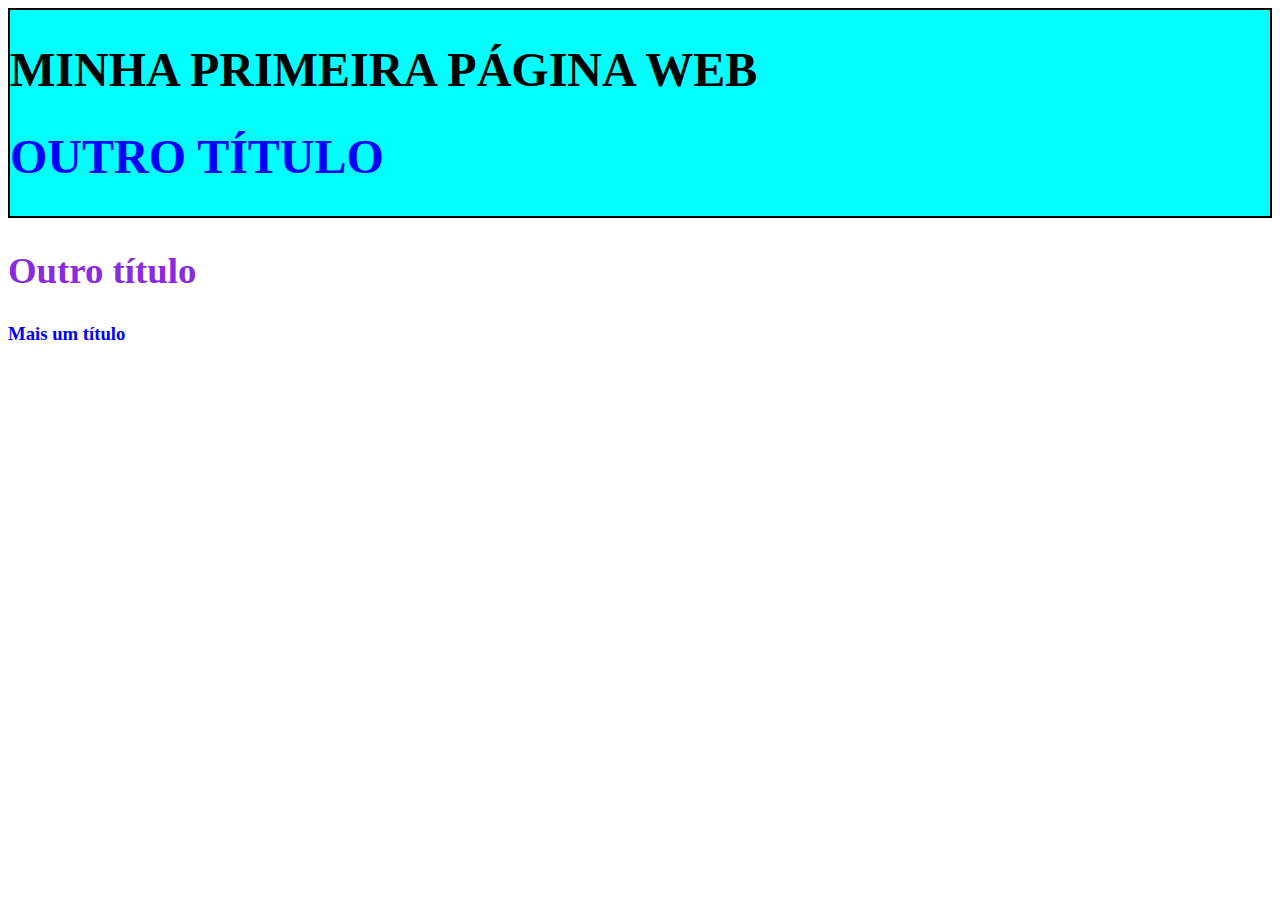
<file: index.html>
<!DOCTYPE html>
<html lang="pt-br">
<head>
    <meta charset="UTF-8">
    <meta name="viewport" content="width=device-width, initial-scale=1.0">
    <link rel="stylesheet" href="style.css">
    <title>Workshop Web</title>
</head>
<body>
    <div class="box-titulos">
        <h1 class="titulo-principal">Minha primeira página web</h1>
        <h1 class="titulo-principal titulo-destaque">Outro título</h1>
    </div>
    
    <h2 id="titulo-secundario">Outro título</h2>
    <h3 class="titulo-destaque">Mais um título</h3>
</body>
</html>
</file>
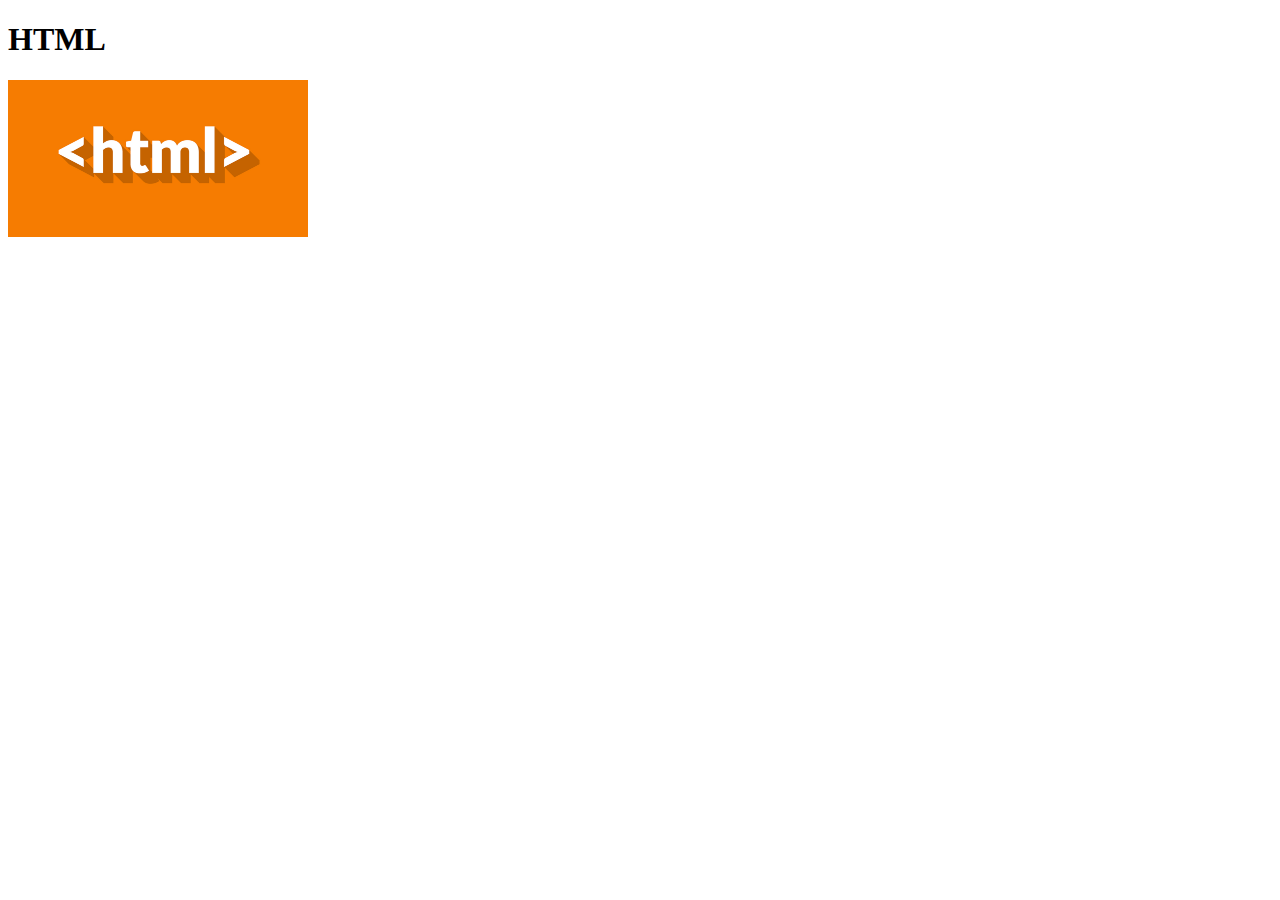
<file: estudoWidth.html>
<!DOCTYPE html>
<html lang="pt-br">
<head>
    <meta charset="UTF-8">
    <meta name="viewport" content="width=device-width, initial-scale=1.0">
    <title>Estudo Width</title>
</head>
<body>
    <!-- source: caminho da imagem URL ou caminho da pasta -->
    <!-- alt: -->
     <h1>HTML</h1>
    <img src="imagens/html.png" width="300px" alt="Imagem Html">
</body>
</html>
</file>
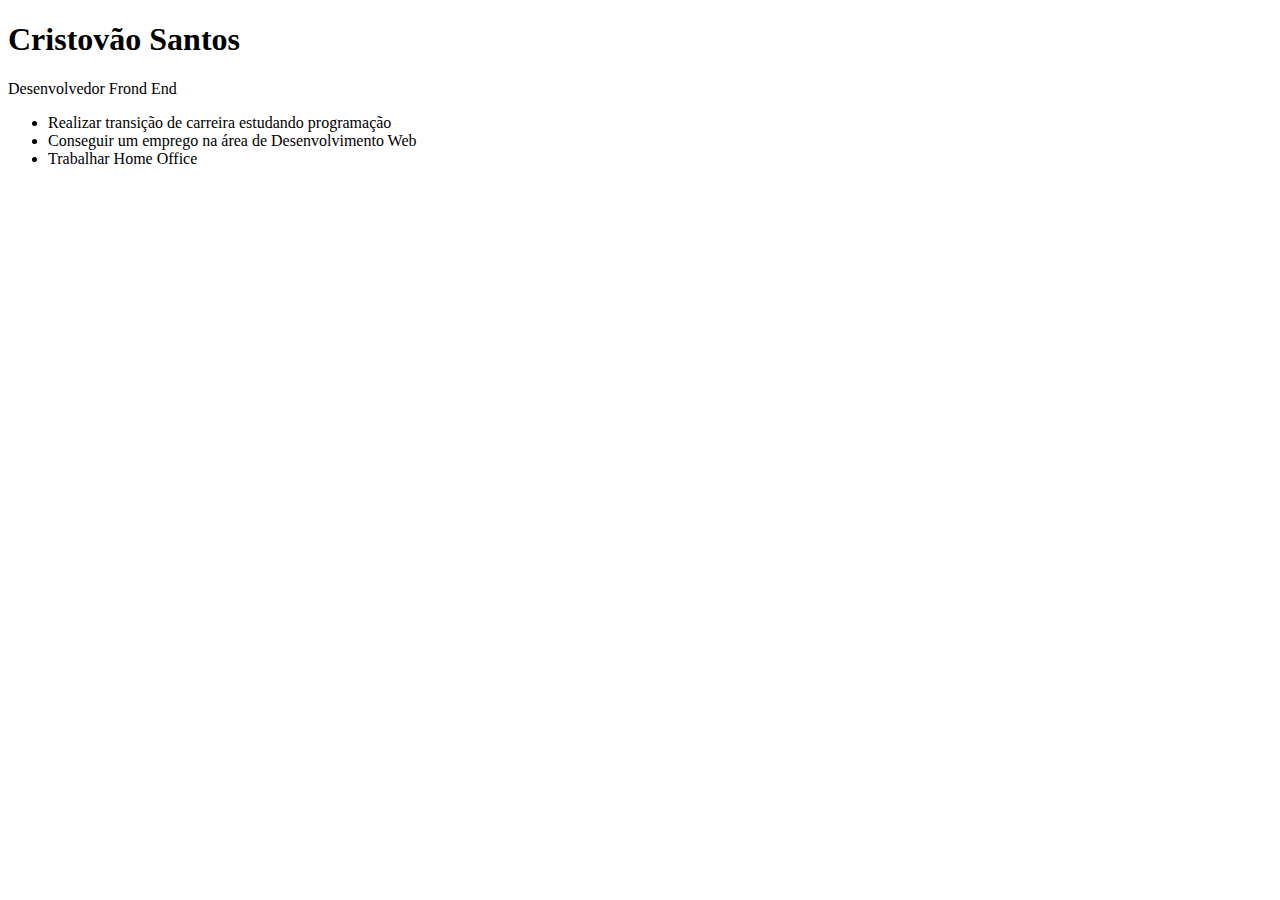
<file: exercicio.html>
<!DOCTYPE html>
<html lang="pt-br">
<head>
    <meta charset="UTF-8">
    <meta name="viewport" content="width=device-width, initial-scale=1.0">
    <title>Desenvolvedor Frond End</title>
</head>
<body>
    <h1>Cristovão Santos</h1>
    <p>Desenvolvedor Frond End</p>
    <ul>
        <li>Realizar transição de carreira estudando programação</li>
        <li>Conseguir um emprego na área de Desenvolvimento Web</li>
        <li>Trabalhar Home Office</li>
    </ul>
</body>
</html>
</file>
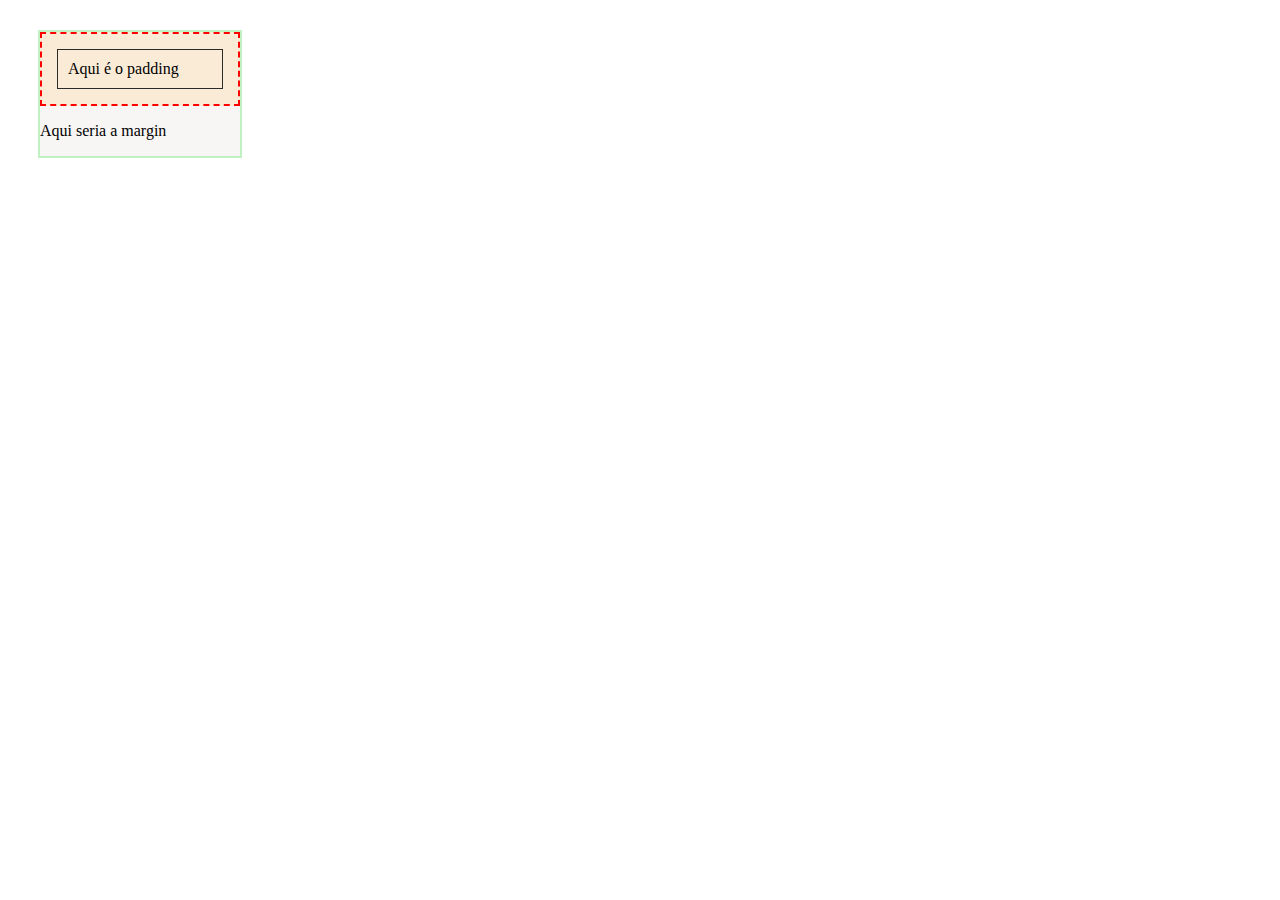
<file: paddingMargin.html>
<!DOCTYPE html>
<html lang="pt-br">
<head>
    <meta charset="UTF-8">
    <meta name="viewport" content="width=device-width, initial-scale=1.0">
    <link rel="stylesheet" href="paddingMargin.css">
    <title>Padding e Margin</title>
</head>
<body>
    <div class="container">
        <div class="box">
            <p>Aqui é o padding</p>
        </div>
        <p>Aqui seria a margin</p>
    </div>
</body>
</html>
</file>
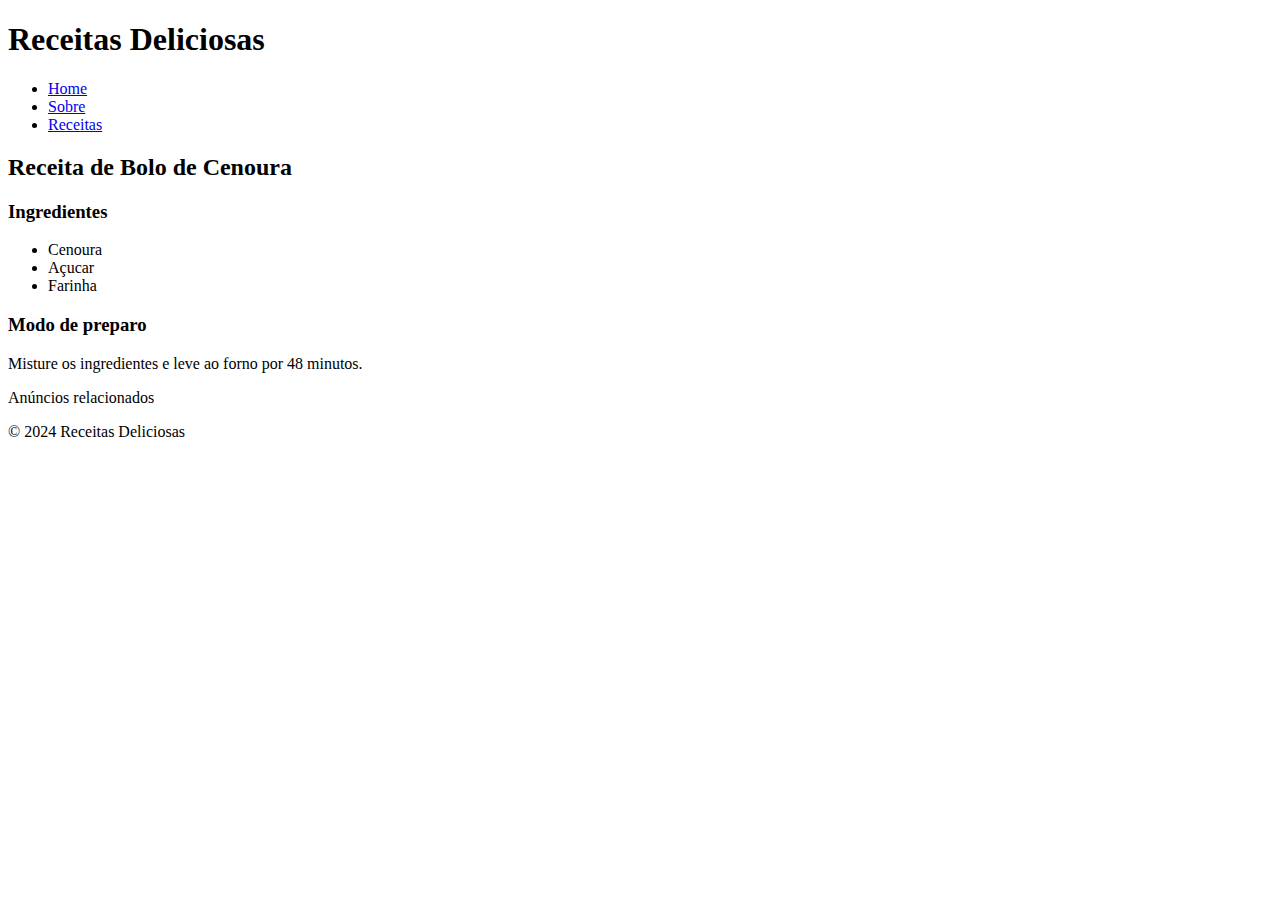
<file: receitas.html>
<!DOCTYPE html>
<html lang="pt-br">
<head>
    <meta charset="UTF-8">
    <meta name="viewport" content="width=device-width, initial-scale=1.0">
    <title>Site de Receitas</title>
</head>
<body>
    <header>
        <h1>Receitas Deliciosas</h1>
        <nav>
            <ul>
                <li><a href="#home">Home</a></li>
                <li><a href="#sobre">Sobre</a></li>
                <li><a href="#receitas">Receitas</a></li>
            </ul>
        </nav>
    </header>
    <main>
        <article>
            <h2>Receita de Bolo de Cenoura</h2>
            <section>
                <h3>Ingredientes</h3>
                <ul>
                    <li>Cenoura</li>
                    <li>Açucar</li>
                    <li>Farinha</li>
                </ul>
            </section>
            <section>
                <h3>Modo de preparo</h3>
                <p>Misture os ingredientes e leve ao forno por 48 minutos.</p>
            </section>
        </article>
    </main>

    <aside>
        <p>Anúncios relacionados</p>
    </aside>

    <footer>
        <p>&copy; 2024 Receitas Deliciosas</p>
    </footer>
    
</body>
</html>
</file>
<file: style.css>
/* h1 {
    color: brown;
} */

h2 {
    color: yellow;
}

h3 {
    color: aquamarine;
}

.box-titulos {
    background-color: aqua;
    border: 2px solid;
}

.titulo-principal {
    font-size: 3rem;
    text-transform: uppercase;
}

.titulo-destaque {
    color: blue;
}

#titulo-secundario {
    font-size: 2.3rem;
    color: blueviolet;
}
</file>
<file: paddingMargin.css>
.container {
    width: 200px;
    border: 2px solid rgb(192, 241, 192);
    background-color: rgb(248, 245, 245);
    margin: 30px;
}

.box {
    border: 2px dashed red;
    padding: 15px;
    margin: 0;
    background-color: antiquewhite;
}

.box p {
    margin: 0;
    padding: 10px;
    border: 1px solid rgb(43, 42, 42);
}
</file>
